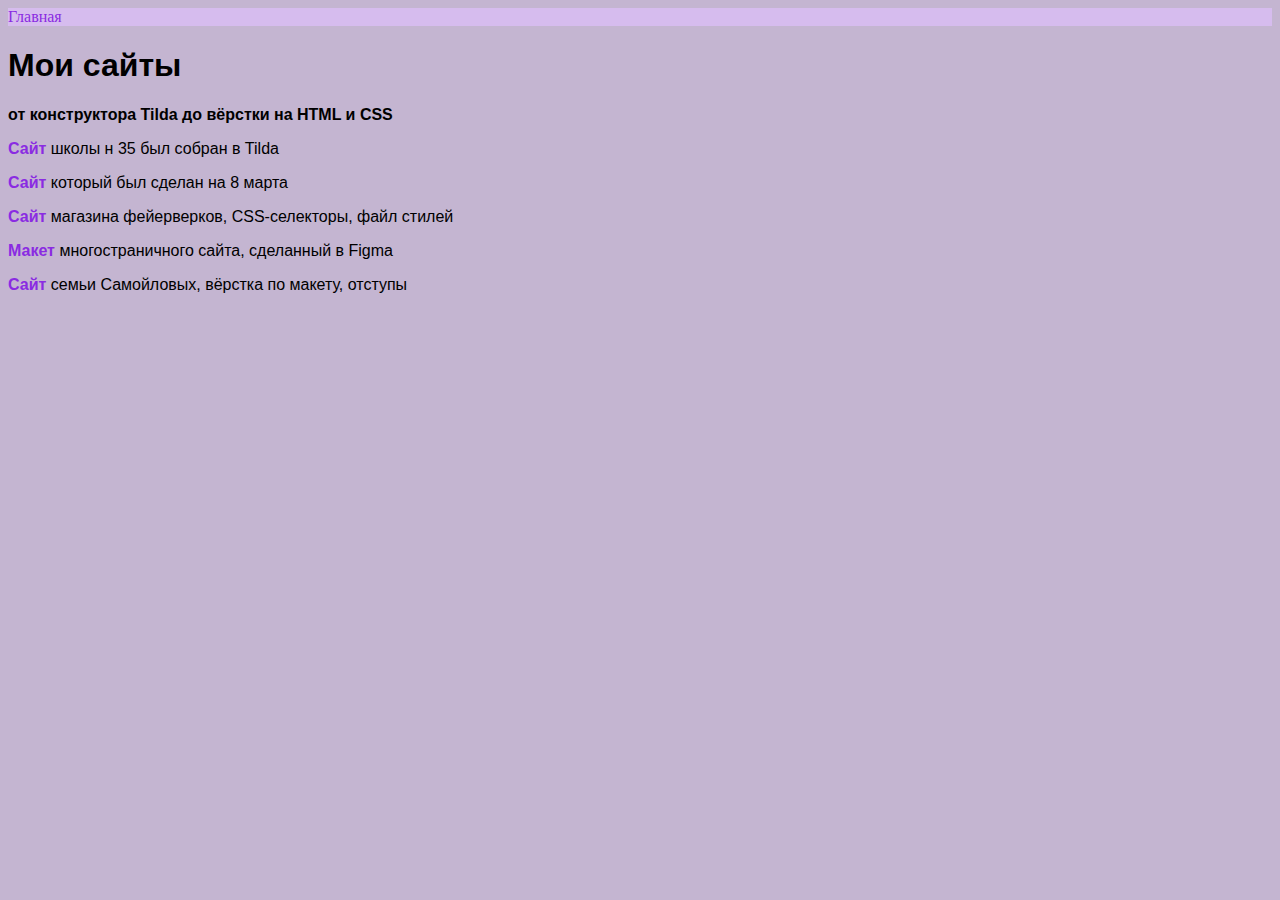
<file: mysites.html>
<html>
  <head>
    <title>My Sites</title>
    <link rel="stylesheet" href="style.css"/>
  </head>
  <body>
    <header>
      <a class="link-header" href="index.html">Главная</a>
    </header>
    <main>
      <h1>Мои сайты</h1>
      <p class="text-big"><b>от конструктора Tilda до вёрстки на HTML и CSS</b></p>
      <p><a class="link-text" href="http://timehappy.tilda.ws/miko_whiteflower"><b>Сайт</b></a> школы н 35 был собран в Tilda</p>
        <p><a class="link-text" href="https://ashurovaolga.github.io/fire.old/"><b>Сайт</b></a> который был сделан на 8 марта</p>
        <p><a class="link-text" href="https://ashurovaolga.github.io/fire.old/"><b>Сайт</b></a> магазина фейерверков, CSS-селекторы, файл стилей</p>
      <p><a class="link-text" href="https://www.figma.com/file/yJ5xvz8KVMHojc2Z0R4Yh1/%D0%BC5%D1%834-%D0%BF%D1%80%D0%BE%D0%B5%D0%BA%D1%82?node-id=0%3A1"><b>Макет</b></a> многостраничного сайта, сделанный в Figma</p>
        <p><a class="link-text" href="https://nadvilboa.github.io/5-4-1/"><b>Сайт</b></a> семьи Самойловых, вёрстка по макету, отступы</p>
    </main>
    <footer>
     
    </footer>
  </body>
</html>
</file>
<file: style.css>
body {
    font-family: sans-serif;
    background-color: rgb(196, 181, 209);
}

.h1{
    text-align: center;
    font-family: cursive;
    background-color: rgb(204, 169, 236);
    border-radius: 2000px;
}

header{
    background-color: rgb(214, 188, 238);
    font-family: cursive;
}

a{
    text-decoration: none;
    color: blueviolet;
}
</file>
